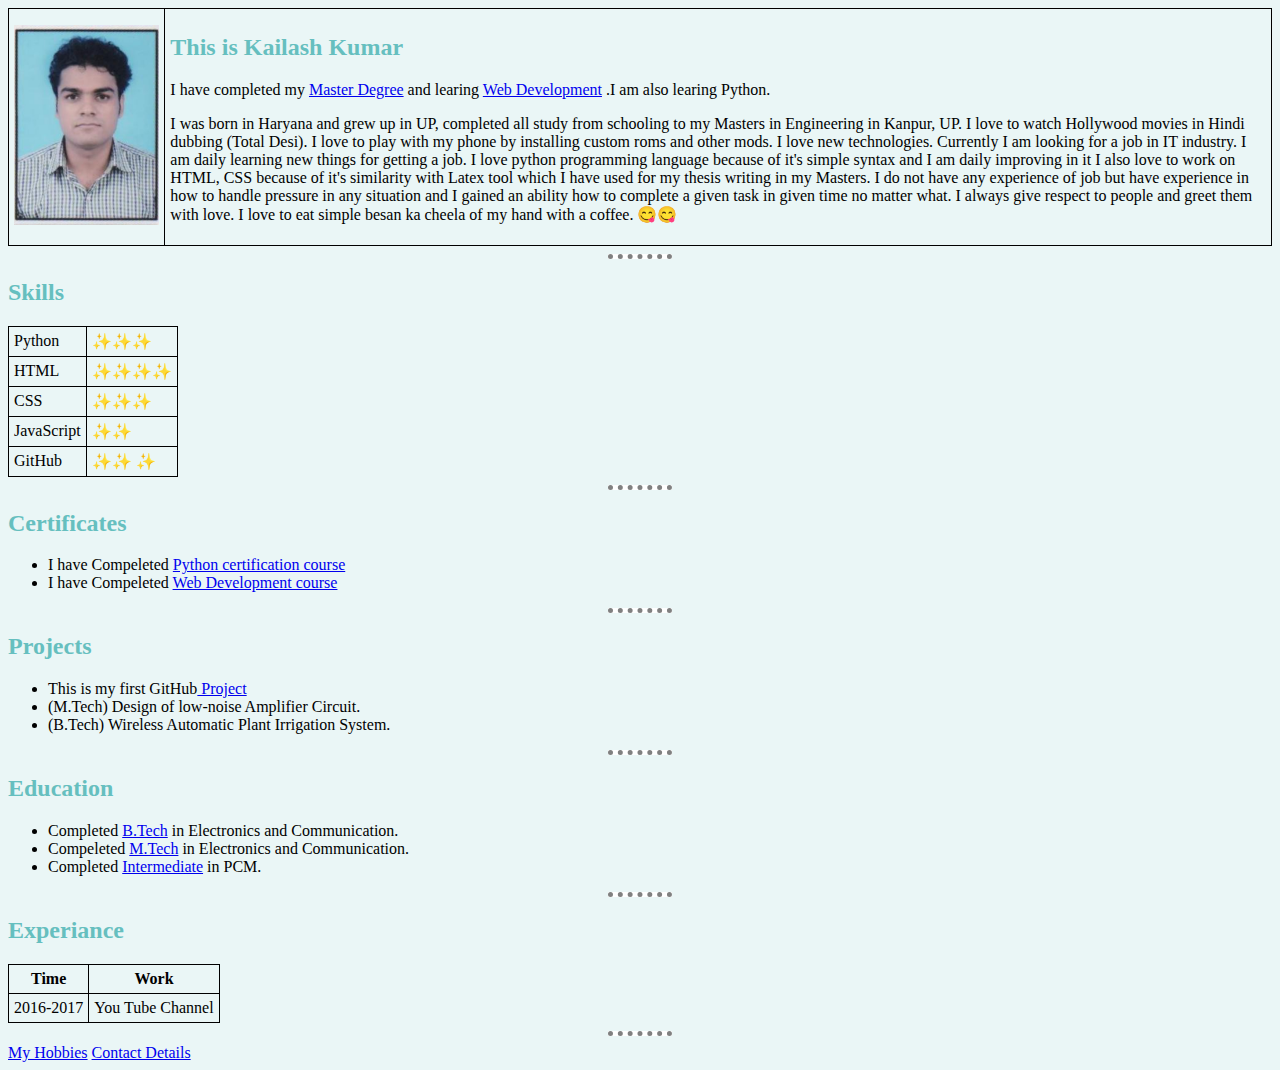
<file: index.html>
<!DOCTYPE html>
<html lang="en" dir="ltr">

<head>
  <meta charset="utf-8">
  <title>Kailash Kumar</title>
  <link rel="stylesheet" href="css/styles.css">

<style>
img{
  height: 200px;
}
</style>

<style>
table{
  border: 1px solid black;
  border-collapse: collapse;
}
td,th{
  border: 1px solid black;
  padding: 5px;

}

</style>

</head>

<body>
  <table cellspacing="20">
    <td><img src="image/photo.jpg" alt="This is my picture" width:100px></td>
    <td>
      <h2>
        <h2>This is Kailash Kumar</h2>I have completed my <a href="https://hbtu.ac.in/">Master Degree</a> and learing
        <a href="https://www.udemy.com/">Web Development</a></em>
      </h2>.I am also learing Python.</h2>
      <p>
        I was born in Haryana and grew up in UP, completed all study from schooling to my Masters in Engineering in Kanpur, UP.
        I love to watch Hollywood movies in Hindi dubbing (Total Desi). I love to play with my phone by installing custom roms and other mods. I love new technologies.
        Currently I am looking for a job in IT industry. I am daily learning new things for getting a job. I love python programming language because of it's simple syntax and I am daily improving in it I also love to work on HTML, CSS because of it's similarity with Latex tool which I have used for my thesis writing in my Masters.
        I do not have any experience of job but have experience in how to handle pressure in any situation and I gained an ability how to complete a given task in given time no matter what.
        I always give respect to people and greet them with love. I love to eat simple besan ka cheela of my hand with a coffee. 😋😋
      </p>
    </td>

</table>
<hr>
  <h2>Skills</h2>
  <table cellspacing="10">

    <tr>
      <td>Python</td>
      <td>✨✨✨</td>
    </tr>

    <tr>
      <td>HTML</td>
      <td>✨✨✨✨</td>
    </tr>

    <tr>
      <td>CSS</td>
      <td>✨✨✨</td>
    </tr>

    <tr>
      <td>JavaScript</td>
      <td>✨✨</td>
    </tr>

    <tr>
      <td>GitHub</td>
      <td>✨✨ ✨</td>
    </tr>

  </table>
  <hr>

  <h2>Certificates</h2>
  <ul>
    <li>I have Compeleted <a href="https://www.udemy.com/">Python certification course</a></li>
    <li>I have Compeleted <a href="https://www.udemy.com/">Web Development course</a></li>
  </ul>
  <hr>

  <h2>Projects</h2>
  <ul>


  <li>This is my first GitHub<a href="sbhd"> Project </a></li>
  <li>(M.Tech) Design of low-noise Amplifier Circuit.</li>
  <li>(B.Tech) Wireless Automatic Plant Irrigation System. </li>
  </ul>
  <hr>

  <h2>Education</h2>
  <ul>
    <li>Completed <a href="https://aith.ac.in/">B.Tech</a> in Electronics and Communication.</li>
    <li>Compeleted <a href="https://hbtu.ac.in/">M.Tech</a> in Electronics and Communication.</li>
    <li>Completed <a href="https://oficarmapurknp.com">Intermediate</a> in PCM.</li>
  </ul>
    <hr>

    <h2>Experiance</h2>
    <table cellspacing="10">
      <tr>
        <th>Time</th>
        <th>Work</th>
      </tr>
      <tr>
        <td>2016-2017</td>
        <td>You Tube Channel</td>
      </tr>

    </table>

    <hr>
    <a href="Hobbies.html">My Hobbies</a>
    <a href="ContactDetails.html">Contact Details</a>


</body>

</html>
</file>
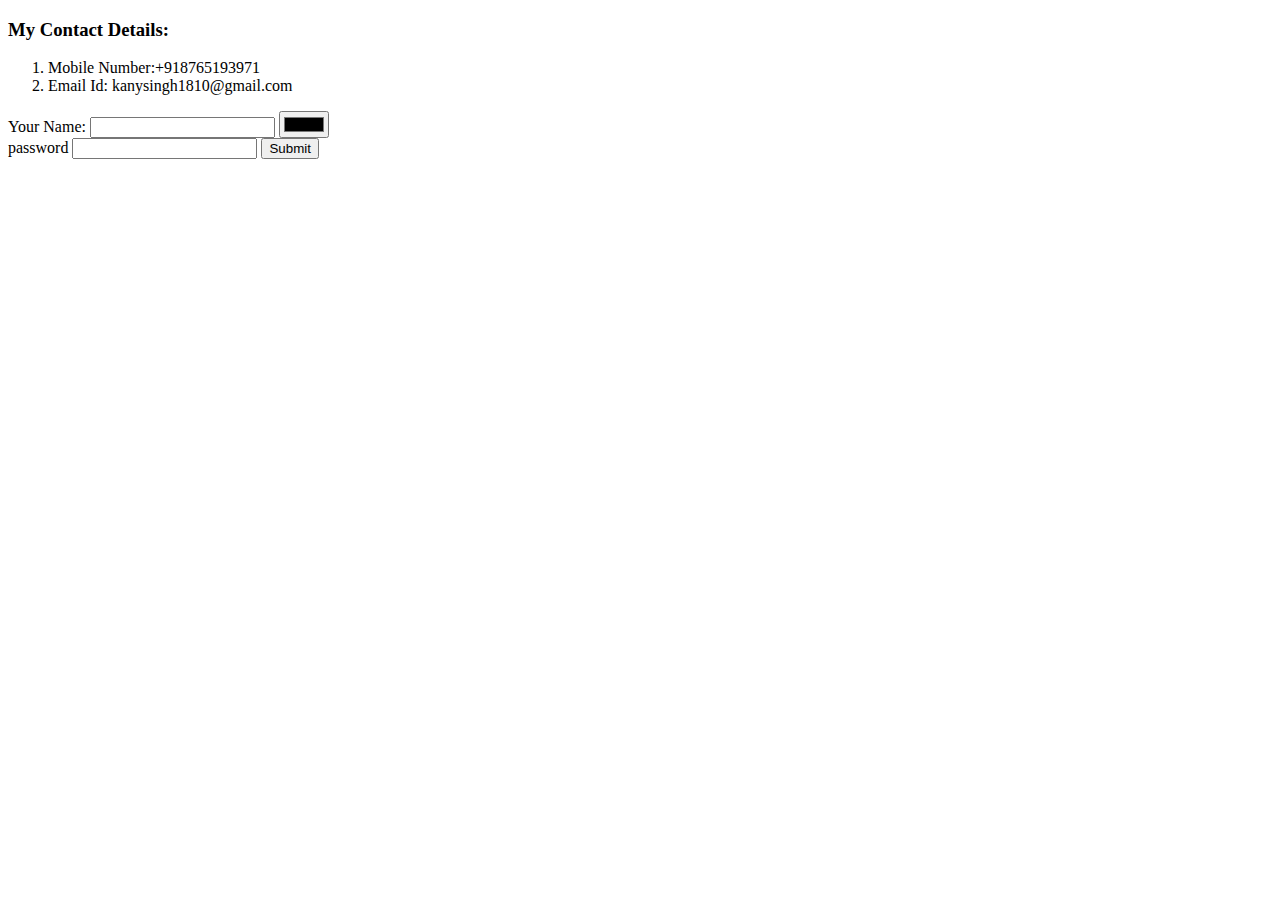
<file: ContactDetails.html>
<!DOCTYPE html>
<html lang="en" dir="ltr">
  <head>
    <meta charset="utf-8">
    <title>Contact Details</title>
  </head>
  <body>
    <h3>My Contact Details:</h3>
    <ol>
      <li>Mobile Number:+918765193971</li>
      <li>Email Id: kanysingh1810@gmail.com</li>
    </ol>
    <form>
      <label>Your Name:</label>
      <input type="text" name="" value="">
      <input type="color" name="" value="">
      <br>
      <label>password</label>
      <input type="password" name="" value="">
      <input type="Submit" name="">

    </form>
  </body>
</html>
</file>
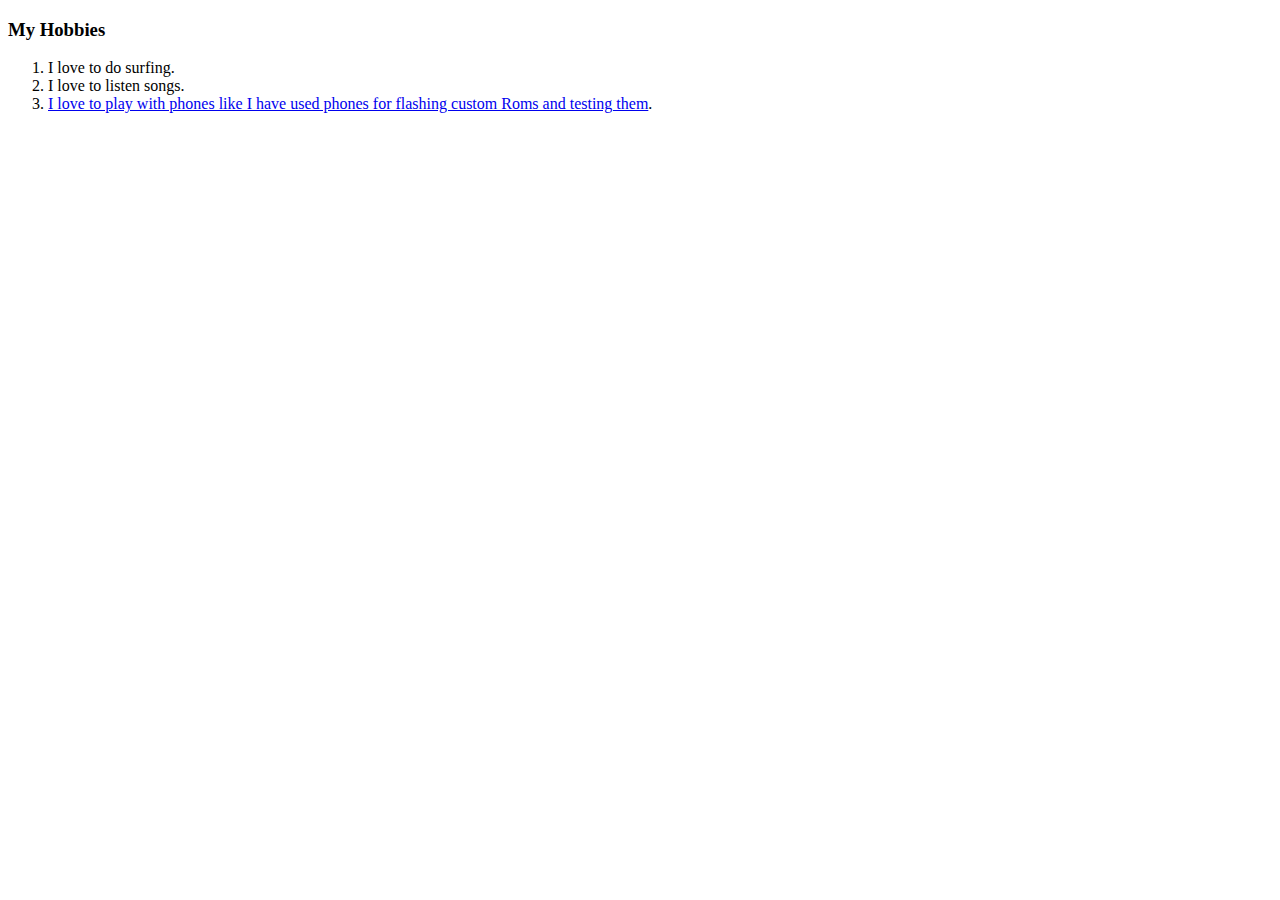
<file: Hobbies.html>
<!DOCTYPE html>
<html lang="en" dir="ltr">
  <head>
    <meta charset="utf-8">
    <title>My Hobbies</title>
  </head>
  <body>
    <h3>My Hobbies</h3>
    <ol>
      <li>I love to do surfing.</li>
      <li>I love to listen songs.</li>
      <li><a href="https://forum.xda-developers.com/c/lenovo-zuk-z2-plus.6264/">I love to play with phones like I have used phones for flashing custom
    Roms and testing them</a>.</li>
    </ol>

  </body>
</html>
</file>
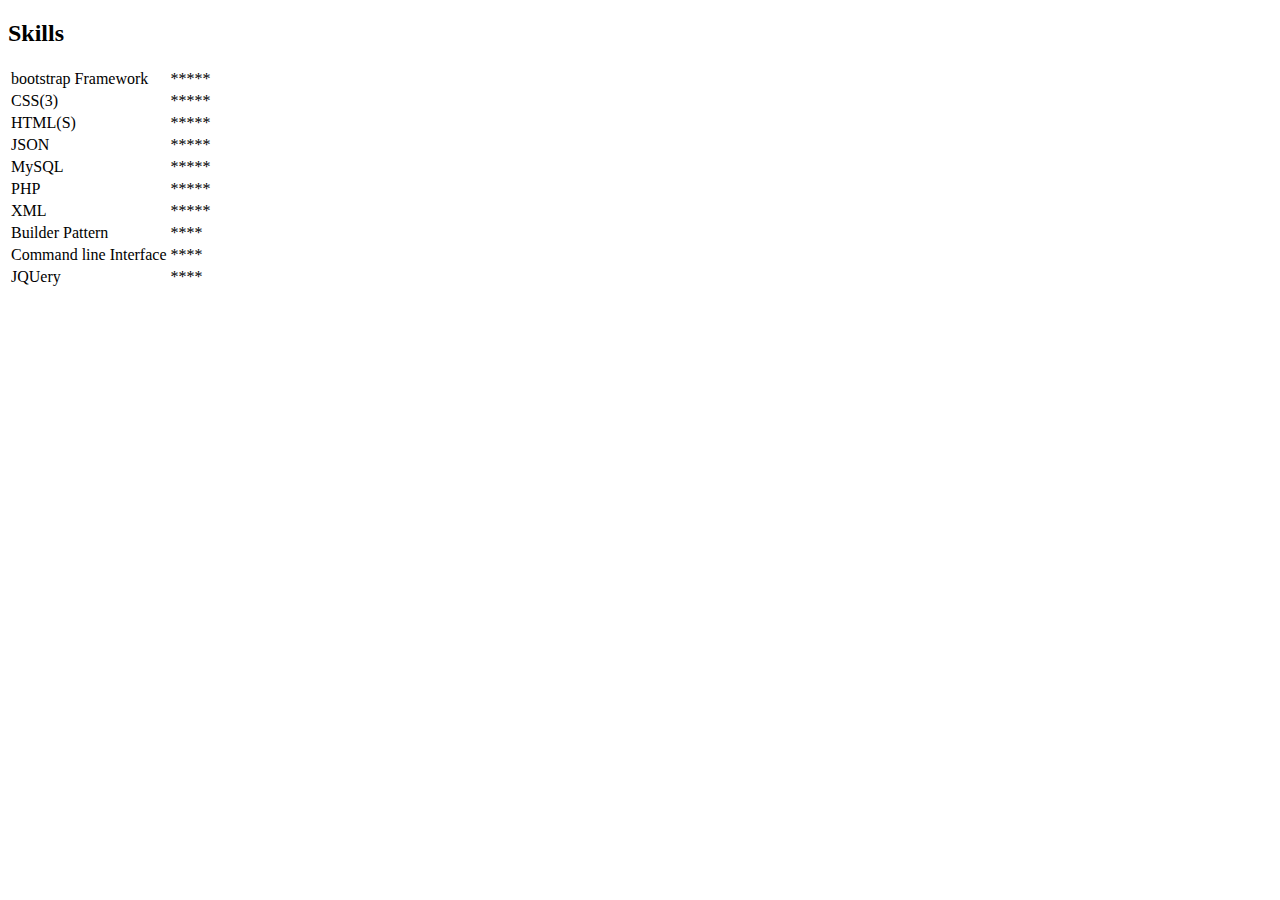
<file: table.html>
<!DOCTYPE html>
<html lang="en" dir="ltr">

<head>
  <meta charset="utf-8">
  <title>Skills</title>
</head>

<body>
  <h2>Skills</h2>
  <table>
    <tr>
      <td>bootstrap Framework</td>
      <td>*****</td>
    </tr>
    <tr>


      <td>CSS(3)</td>
      <td>*****</td>
    </tr>
    <tr>
      <td>HTML(S)</td>
      <td>*****</td>
    </tr>
    <tr>
      <td>JSON</td>
      <td>*****</td>
    </tr>
    <tr>
      <td>MySQL</td>
      <td>*****</td>
    </tr>
    <tr>
      <td>PHP</td>
      <td>*****</td>
    </tr>
    <tr>
      <td>XML</td>
      <td>*****</td>
    </tr>
    <tr>
      <td>Builder Pattern</td>
      <td>****</td>
    </tr>
    <tr>
      <td>Command line Interface</td>
      <td>****</td>
    </tr>
    <tr>
      <td>JQUery</td>
      <td>****</td>
    </tr>

  </table>

</body>

</html>
</file>
<file: css/styles.css>
body{
  background-color: #EAF6F6;
}
h2{
  color:#66BFBF;
}
h3{
  color:#66BFBF;
}

hr {
  background-color: white;
  border-style: none;
  border-top-style: dotted;
  border-color: grey;
  border-width: 5px;
  width: 5%;

}
</file>
